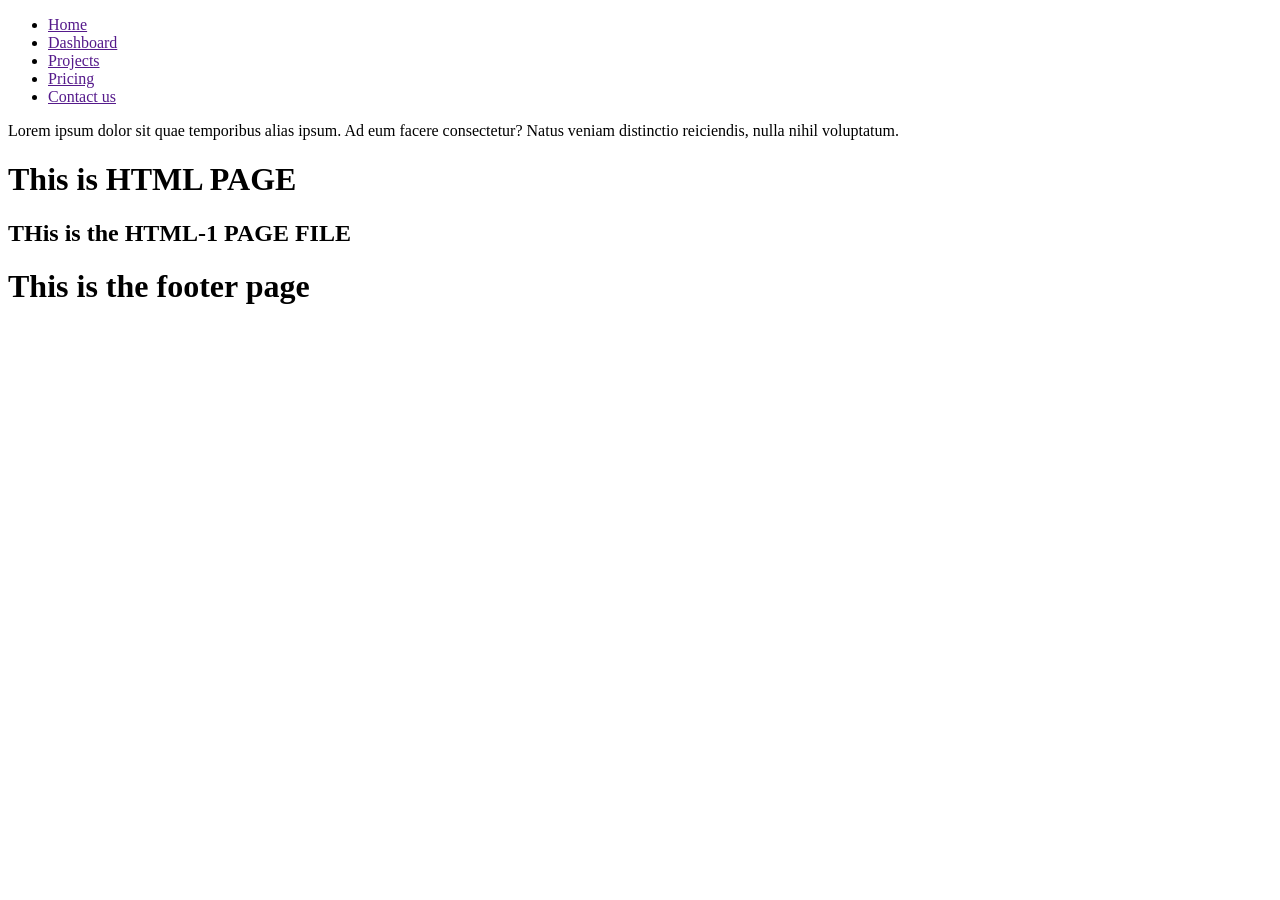
<file: index.html>
<!DOCTYPE html>
<html lang="en">

<head>
    <meta charset="UTF-8">
    <meta name="viewport" content="width=device-width, initial-scale=1.0">
    <title>Document</title>
</head>

<body>
    <nav>
        <ul>
            <li><a href="">Home</a></li>
            <li><a href="">Dashboard</a></li>
            <li><a href="">Projects</a></li>
            <li><a href="">Pricing</a></li>
            <li><a href="">Contact us</a></li>
        </ul>
    </nav>

    <main>
        <p>Lorem ipsum dolor sit quae temporibus alias ipsum. Ad eum facere consectetur? Natus veniam distinctio
            reiciendis, nulla nihil voluptatum.</p>
            <h1>This is HTML PAGE</h1>
    </main>
    <h2>THis is the HTML-1 PAGE FILE</h2>
    <footer>
        <h1>This is the footer page</h1>
    </footer>
</body>

</html>
</file>
